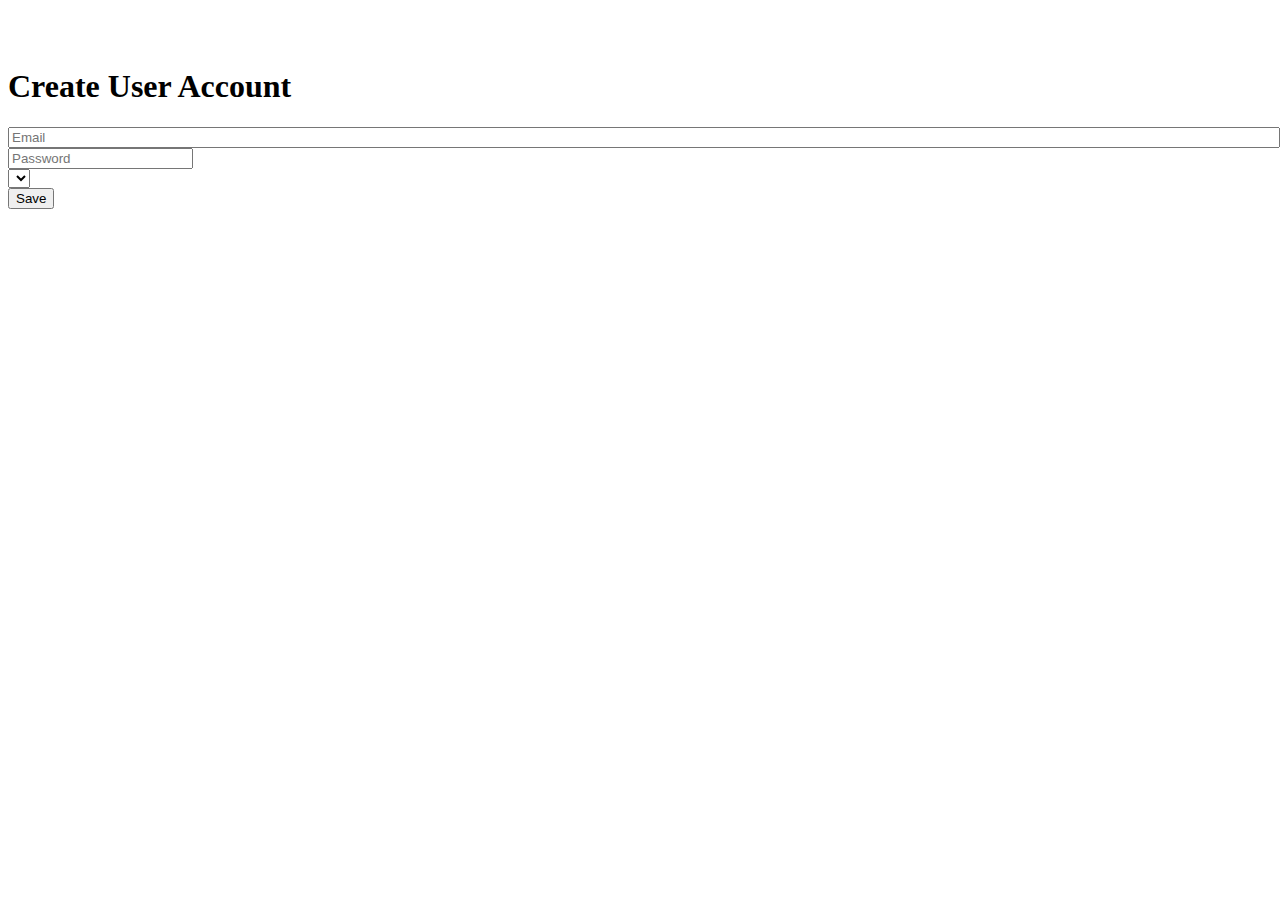
<file: src/main/resources/static/register.html>
<!DOCTYPE html>
<html xmlns:th="http://www.w3.org/1999/xhtml">
<head>
    <link
            th:rel="stylesheet"
            th:href="@{/webjars/bootstrap/css/bootstrap.min.css} "
    />
    <link
            rel="stylesheet"
            type="text/css"
            media="all"
            th:href="@{/css/font-awesome.min.css}"
    />
    <link
            rel="stylesheet"
            type="text/css"
            media="all"
            th:href="@{/css/styles.css}"
    />
    <link
            href="https://fonts.googleapis.com/css?family=Montserrat"
            rel="stylesheet"
    />
    <meta charset="ISO-8859-1"/>
    <title>Sign Up</title>
</head>

<body>
<section class="content hidden-overflow">
    <div class="row">
        <div class="col-6 coffee_mug_background">
            <div class="logo_left mt-3 pt-4 ms-5 pl-5">
                <h2 class="logo" style="color: white">
                    bunthong <span class="logo_com">.com</span>
                </h2>
            </div>
        </div>
        <div class="col-6">
            <div class="top-margin">
                <div>
                    <div class="d-flex justify-content-center mb-4">
                        <h1 class="heading_font font-weight-bold">
                            Create User Account
                        </h1>
                    </div>
                    <div class="myForm">
                        <form
                                th:action="@{/register/new}"
                                th:object="${user}"
                                method="post"
                        >
                            <div class="box-body bozero mx2p">
                                <div class="row">
                                    <div class="col-md-12">
                                        <div class="form-group">
                                            <input
                                                    placeholder="Email"
                                                    name="email"
                                                    th:field="*{email}"
                                                    type="email"
                                                    style="width: 100%"
                                                    class="form-control"
                                                    required
                                            />
                                        </div>
                                    </div>
                                </div>
                                <div class="row">
                                    <div class="col-md-12">
                                        <div class="form-group">
                                            <input
                                                    min="8"
                                                    placeholder="Password"
                                                    name="password"
                                                    th:field="*{password}"
                                                    type="password"
                                                    class="form-control pwd"
                                                    required
                                            />
                                        </div>
                                    </div>
                                </div>
                                <div class="row">
                                    <div class="col-md-12 form-group">
                                        <select
                                                required
                                                class="form-control"
                                                th:field="*{userTypeId}"
                                        >
                                            <th:block th:each="userType :${getAllTypes}">
                                                <option
                                                        th:text="${userType.userTypeName}"
                                                        th:value="${userType.userTypeId}"
                                                ></option>
                                            </th:block>
                                        </select>
                                    </div>
                                </div>
                            </div>
                            <div class="box-footer">
                                <div class="row">
                                    <div class="form-group mt-5 col-md-12">
                                        <button type="submit" class="myBtn py-3">Save</button>
                                    </div>
                                </div>
                            </div>
                        </form>
                    </div>
                </div>
            </div>
        </div>
    </div>
</section>
</body>

<script type="text/javascript" th:src="@{/webjars/jquery/jquery.min.js}"></script>
<script type="text/javascript" th:src="@{/webjars/bootstrap/js/bootstrap.min.js}"></script>

</html>
</file>
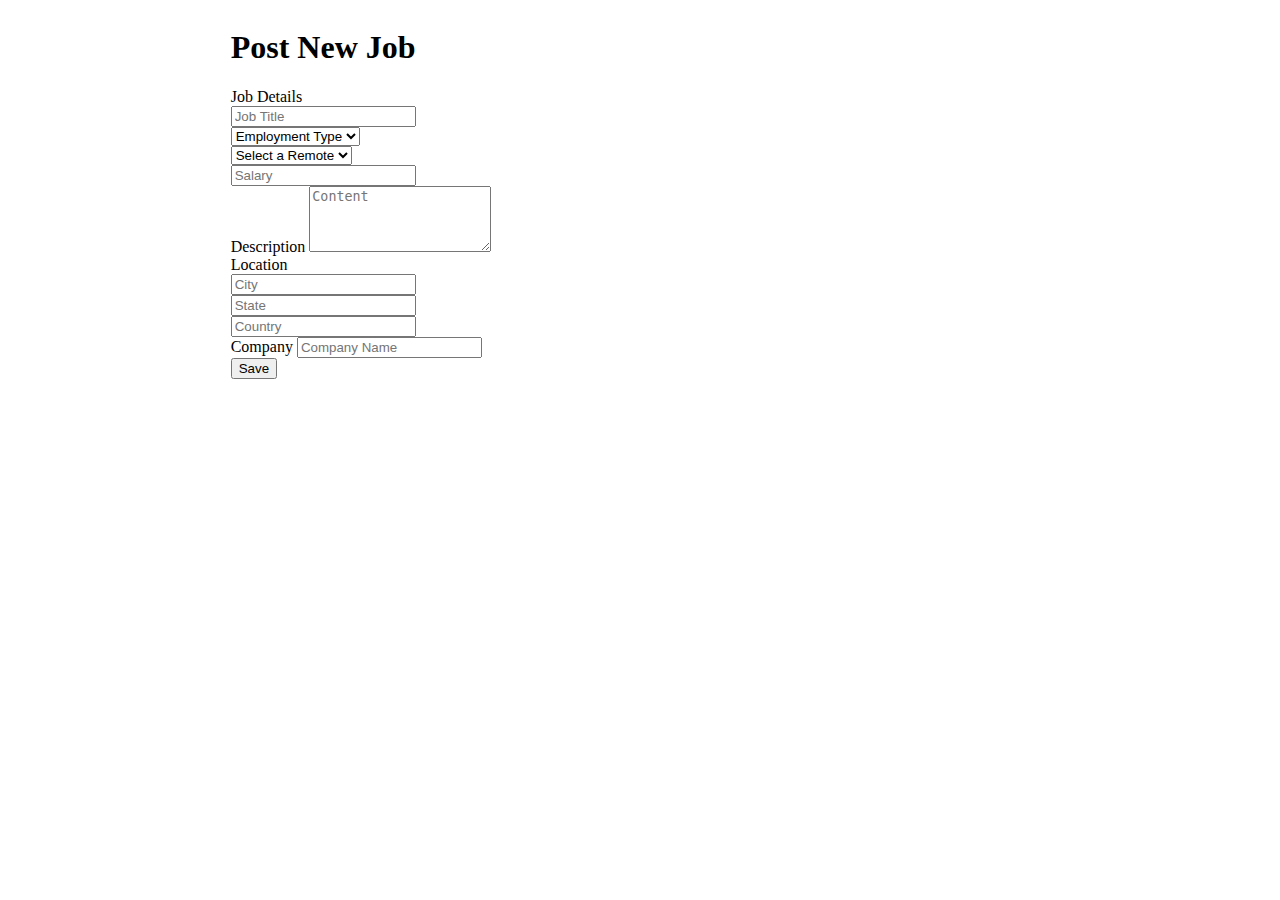
<file: src/main/resources/templates/add-jobs.html>
<!DOCTYPE html>
<html xmlns="http://www.w3.org/1999/xhtml" xmlns:th="http://www.thymeleaf.org" xmlns:sec="http://www.thymeleaf.org/extras/spring-security">
<head>


  <link th:rel="stylesheet" type="text/css" media="all" th:href="@{/summernote/summernote-lite.min.css}"/>
  <link th:rel="stylesheet" th:href="@{/webjars/bootstrap/css/bootstrap.min.css} "/>
  <link rel="stylesheet" type="text/css" media="all"  th:href="@{/css/font-awesome.min.css}" />
  <link rel="stylesheet" type="text/css" media="all"  th:href="@{/css/style.css}" />
  <link rel="stylesheet" type="text/css" media="all"  th:href="@{/css/styles.css}" />
  <meta charset="ISO-8859-1">
  <title>Profile Setup</title>
  <!-- Favicon for "Job Portal" -->
  <link rel="icon" type="image/png" href="https://cdn-icons-png.flaticon.com/512/3135/3135771.png" />

</head>

<body>

<div style="display: flex">
  <div class="col-md-5 coffee_mug_background">
    <div class="logo_left mt-3 pt-4 ms-5 pl-5">
      <h2 class="logo" style="color: white">
        ThongJobPortal <span class="logo_com">.com</span>
      </h2>
    </div>
  </div>
  <div class="col-md-7 container myForm">
    <form id="job-main-form" th:action="@{/dashboard/addNew}" th:object="${jobPostActivity}" method="post" class="job-add-form">
      <input hidden type="text" th:field="*{jobPostId}" >
      <input hidden type="text" th:field="*{jobLocationId.Id}" >
      <input hidden type="text" th:field="*{jobCompanyId.Id}" >
      <div class="row">
        <div class="col-lg-12">
          <div class="d-flex justify-content-center pt-3">
            <h1 class="heading_font font-weight-bold">Post New Job</h1>
          </div>
        </div>
      </div>
      <label class="heading_font font_sub_heading_color">Job Details</label>
      <div class="row" >
        <div class="col-lg-12 form-group">
          <input id="title" type="text" th:field="*{jobTitle}" class="form-control" placeholder="Job Title">
        </div>
      </div>

      <div class="row">
        <div class="col-md-4 form-group">
          <select id="type" th:field="*{jobType}" class="form-control">
            <option value="" >Employment Type</option>
            <option th:value="Full-time" >Full-time</option>
            <option th:value="Part-time" >Part-time</option>
            <option th:value="Freelance" >Freelance</option>
            <option th:value="Internship" >Internship</option>
          </select>
        </div>
        <div class="col-md-4 form-group">
          <select id="remote" th:field="*{remote}" class="form-control">
            <option value="">Select a Remote</option>
            <option th:value="Remote-Only">Remote-Only</option>
            <option th:value="Office-Only">Office-Only</option>
            <option th:value="Partial-Remote"> Partial-Remote</option>
          </select>
        </div>
        <div class="col-md-4 form-group">
          <input id="salary" th:field="*{salary}" type="text" class="form-control" placeholder="Salary">
        </div>
      </div>
      <div class="row">
        <div class="col-md-12 form-group">
          <label class="mt-2 heading_font font_sub_heading_color">Description</label>
          <textarea type="text" rows="4" id="content" placeholder="Content" class="form-control"
                    th:field="*{descriptionOfJob}" autocomplete="off"></textarea>
        </div>
      </div>

      <label class="mt-2 heading_font font_sub_heading_color">Location</label>
      <div class="row" >
        <div class="col-md-4 form-group">
          <input th:field="*{jobLocationId.city}" id="city" type="text"  class="form-control" placeholder="City">
        </div>
        <div class="col-md-4 form-group">
          <input id="state" th:field="*{jobLocationId.state}" type="text"  class="form-control" placeholder="State">
        </div>
        <div class="col-md-4 form-group">
          <input id="country" th:field="*{jobLocationId.country}" type="text"  class="form-control" placeholder="Country">
        </div>
      </div>
      <div class="row">
        <div class="col-lg-12 form-group">
          <label class="mt-2 heading_font font_sub_heading_color">Company</label>
          <input id="companyName" th:field="*{jobCompanyId.name}" type="text" class="form-control" placeholder="Company Name">
        </div>
      </div>

      <div class="row mt-4" >
        <div class="col d-flex justify-content-center">
          <button type="submit" name="submit" class="btn btn-primary base_button px-4 py-2 mb-5">Save</button>
        </div>
      </div>
    </form>

  </div>
</div>

<script type="text/javascript" th:src="@{/webjars/jquery/jquery.min.js}"></script>
<script type="text/javascript" th:src="@{/webjars/popper.js/umd/popper.min.js}"></script>
<script type="text/javascript" th:src="@{/webjars/bootstrap/js/bootstrap.min.js}"></script>
<script type="text/javascript" th:src="@{/summernote/summernote-lite.min.js}"></script>
<script type="text/javascript" th:src="@{/js/main.js}"></script>

<script>
  console.log($('#content'));
  $('#content').summernote({
    height: 100
  });
</script>

</body>
</html>
</file>
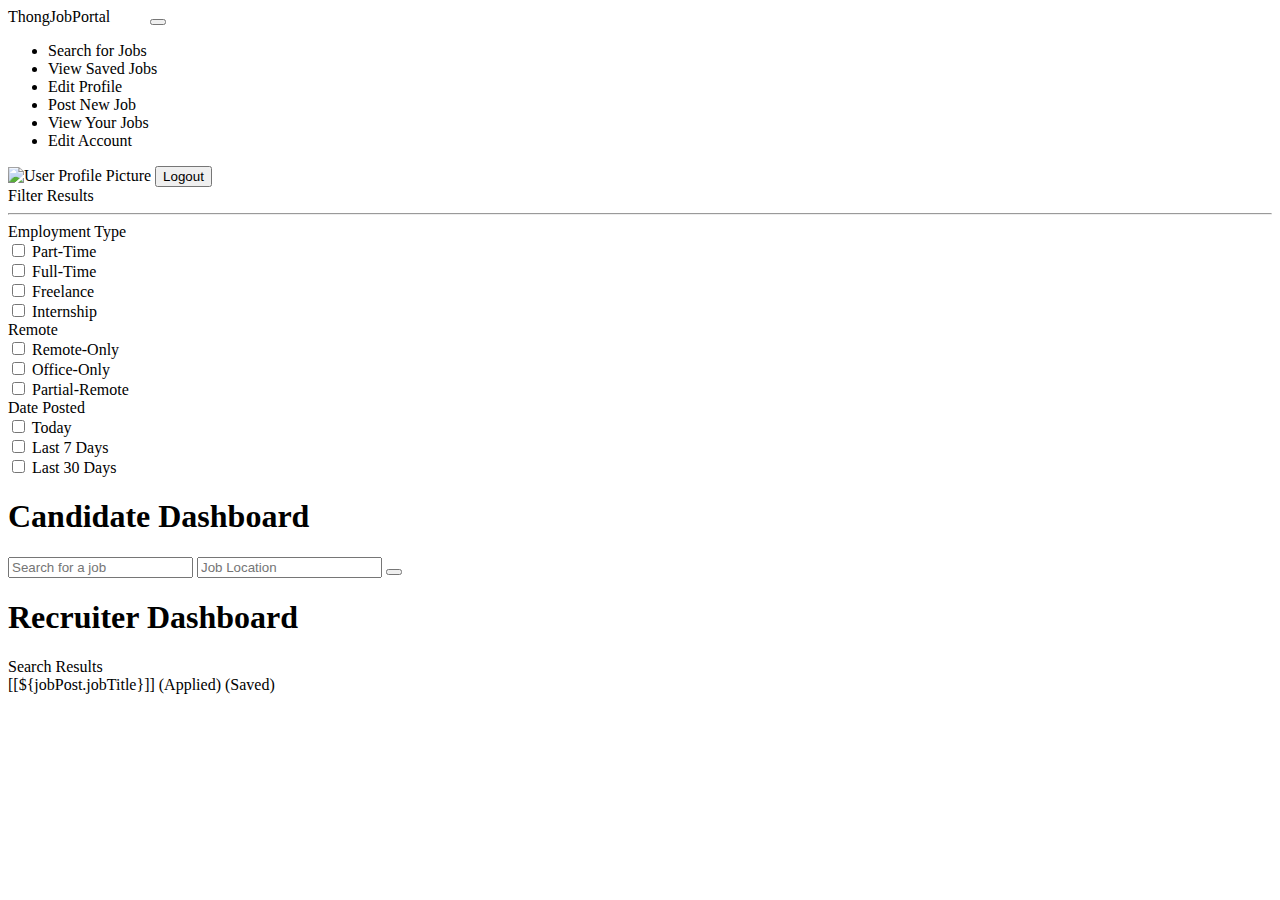
<file: src/main/resources/templates/dashboard.html>
<!DOCTYPE html>
<html xmlns="http://www.w3.org/1999/xhtml"
      xmlns:th="http://www.thymeleaf.org"
      xmlns:layout="http://www.ultraq.net.nz/thymeleaf/layout"
      xmlns:sec="http://www.thymeleaf.org/extras/spring-security">

<head>
    <meta charset="UTF-8"/>
    <title>Dashboard</title>
    <!-- Favicon for "Job Portal" -->
    <link rel="icon" type="image/png" href="https://cdn-icons-png.flaticon.com/512/3135/3135771.png" />
    <meta http-equiv="x-ua-compatible" content="ie=edge"/>
    <meta name="description" content=""/>
    <meta name="viewport" content="width=device-width, initial-scale=1"/>

    <link rel="stylesheet" type="text/css" th:href="@{/css/styles.css}"/>
    <link rel="stylesheet" th:href="@{/webjars/bootstrap/css/bootstrap.min.css}"/>
    <link rel="stylesheet" th:href="@{/webjars/font-awesome/css/all.css}"/>
</head>

<body>
<header class="navbar navbar-expand-lg navbar-dark">
    <div class="container-fluid">
        <label class="mt-2 ms-5 font-weight-bold h5">
            <a th:href="@{/dashboard/}" class="text-white">ThongJobPortal</a>
            <span class="logo_com font-weight-bold h5" style="color: white">.com</span>
        </label>
        <button
                class="navbar-toggler"
                type="button"
                data-bs-toggle="collapse"
                data-bs-target="#navbarToggler"
                aria-controls="navbarToggler"
                aria-expanded="false"
                aria-label="Toggle navigation">
            <span class="navbar-toggler-icon"></span>
        </button>

        <div class="collapse navbar-collapse" id="navbarToggler">
            <ul class="navbar-nav m-auto mt-2 mt-lg-0">
                <!-- Job Seeker Links -->
                <li class="nav-item">
                    <a sec:authorize="hasAuthority('Job Seeker')" class="nav-link" th:href="@{/dashboard/}">
                        <i class="fas fa-search"></i> Search for Jobs
                    </a>
                </li>
                <li class="nav-item">
                    <a sec:authorize="hasAuthority('Job Seeker')" class="nav-link" th:href="@{/saved-jobs/}">
                        <i class="fas fa-eye"></i> View Saved Jobs
                    </a>
                </li>
                <li class="nav-item">
                    <a sec:authorize="hasAuthority('Job Seeker')" class="nav-link" th:href="@{/job-seeker-profile/}">
                        <i class="fas fa-pencil-alt"></i> Edit Profile
                    </a>
                </li>
                <!-- Recruiter Links -->
                <li class="nav-item">
                    <a sec:authorize="hasAuthority('Recruiter')" class="nav-link" th:href="@{/dashboard/add}">
                        <i class="fas fa-plus-circle"></i> Post New Job
                    </a>
                </li>
                <li class="nav-item">
                    <a sec:authorize="hasAuthority('Recruiter')" class="nav-link" th:href="@{/dashboard/}">
                        <i class="fas fa-eye"></i> View Your Jobs
                    </a>
                </li>
                <li class="nav-item">
                    <a sec:authorize="hasAuthority('Recruiter')" class="nav-link" th:href="@{/recruiter-profile/}">
                        <i class="fas fa-user-edit"></i> Edit Account
                    </a>
                </li>
            </ul>

            <div class="d-flex align-items-center">
                <img class="rounded-circle me-3" height="50px" width="50px" th:if="${user.photosImagePath != null}"
                     th:src="@{${user?.photosImagePath}}" alt="User Profile Picture"/>
                <label class="nav-item nav-link px-2 me-3" th:if="${user.firstName != null && user.lastName != null}"
                       th:text="${user.firstName + ' ' + user.lastName}"></label>
                <label class="nav-item nav-link px-2 me-3" th:unless="${user.firstName != null && user.lastName != null}"
                       th:text="${username}"></label>
                <button class="btn btn-light me-5" onclick="window.location.href='/logout'">Logout</button>
            </div>
        </div>
    </div>
</header>

<section class="section">
    <div class="sidenav px-5">
        <div sec:authorize="hasAuthority('Job Seeker')">
            <label class="text-uppercase text-muted font-weight-bold">Filter Results</label>
            <hr/>
            <form id="myForm" th:action="@{/dashboard/}">
                <!-- Employment Type Filters -->
                <div class="row">
                    <div class="col-lg-12">
                        <label>Employment Type</label>
                        <div class="form-check">
                            <input class="form-check-input" type="checkbox" th:checked="${partTime}" id="Part-time"
                                   name="partTime" th:value="Part-Time"/>
                            <label class="form-check-label" for="Part-time">Part-Time</label>
                        </div>
                        <div class="form-check">
                            <input class="form-check-input" type="checkbox" th:checked="${fullTime}" id="full-time"
                                   name="fullTime" th:value="Full-Time"/>
                            <label class="form-check-label" for="full-time">Full-Time</label>
                        </div>

                        <div class="form-check">
                            <input class="form-check-input" type="checkbox" th:checked="${freelance}" id="freelance"
                                   name="freelance" th:value="Freelance"/>
                            <label class="form-check-label" for="freelance">Freelance</label>
                        </div>

                        <div class="form-check">
                            <input class="form-check-input" type="checkbox" th:checked="${internship}" id="internship"
                                   name="internship" th:value="Internship"/>
                            <label class="form-check-label" for="internship">Internship</label>
                        </div>

                    </div>
                    <!-- Remote Filters -->
                    <div class="col-lg-12">
                        <label>Remote</label>
                        <div class="form-check">
                            <input class="form-check-input" type="checkbox" th:checked="${remoteOnly}" id="remote-only"
                                   name="remoteOnly" th:value="Remote-Only"/>
                            <label class="form-check-label" for="remote-only">Remote-Only</label>
                        </div>
                        <div class="form-check">
                            <input class="form-check-input" type="checkbox" th:checked="${officeOnly}" id="Office-Only"
                                   name="officeOnly" th:value="Office-Only"/>
                            <label class="form-check-label" for="Office-Only">Office-Only</label>
                        </div>
                        <div class="form-check">
                            <input class="form-check-input" type="checkbox" th:checked="${partialRemote}"
                                   id="partial-remote" name="partialRemote" th:value="Partial-Remote"/>
                            <label class="form-check-label" for="partial-remote">Partial-Remote</label>
                        </div>
                    </div>
                    <!-- Date Posted Filters -->
                    <div class="col-lg-12">
                        <label>Date Posted</label>
                        <div class="form-check">
                            <input class="form-check-input" type="checkbox" th:checked="${today}" id="today" name="today"/>
                            <label class="form-check-label" for="today">Today</label>
                        </div>
                        <div class="form-check">
                            <input class="form-check-input" type="checkbox" th:checked="${days7}" id="7days" name="days7"/>
                            <label class="form-check-label" for="7days">Last 7 Days</label>
                        </div>
                        <div class="form-check">
                            <input class="form-check-input" type="checkbox" th:checked="${days30}" id="30days"
                                   name="days30"/>
                            <label class="form-check-label" for="30days">Last 30 Days</label>
                        </div>
                    </div>
                </div>
                <input id="hidJob" name="job" th:value="${job}" hidden>
                <input id="hidLoc" name="location" th:value="${location}" hidden>
            </form>
        </div>
    </div>

    <article>
        <div class="box" sec:authorize="hasAuthority('Job Seeker')">
            <h1 class="primary-title">Candidate Dashboard</h1>
            <div class="inner">
                <input id="job" class="radius-left" type="text" placeholder="Search for a job" name="job"
                       th:value="${job}"/>
                <input id="loc" type="text" placeholder="Job Location" name="location" th:value="${location}"/>
                <button class="radius-right" type="submit" form="myForm"><i class="fa fa-search"></i></button>
            </div>
        </div>
        <div class="box" sec:authorize="hasAuthority('Recruiter')">
            <h1 class="primary-title">Recruiter Dashboard</h1>
        </div>
        <div class="box mt-3">
            <label class="large-label px-3 mb-3" sec:authorize="hasAuthority('Job Seeker')">Search Results</label>
            <th:block th:each="jobPost : ${jobPost}">
                <a th:href="@{/job-details-apply/{id}(id=${jobPost.jobPostId})}" class="job-row-link">
                    <div class="job-row">
                        <div class="row">
                            <div class="col-md-4">
                                <label class="job-title text-left">
                                    [[${jobPost.jobTitle}]]
                                    <span sec:authorize="hasAuthority('Recruiter')"
                                          th:text="'('+ @{${jobPost.totalCandidates}}+' Candidates Applied)'"></span>
                                    <span sec:authorize="hasAuthority('Job Seeker')" th:if="${jobPost.isActive}">
                                        (Applied)</span>
                                    <span sec:authorize="hasAuthority('Job Seeker')" th:if="${jobPost.isSaved}">
                                        (Saved)</span>
                                </label>
                            </div>
                            <div class="col-md-4 text-center">
                                <label th:text="${jobPost.jobLocationId.city+', '+ jobPost.jobLocationId.state}"></label>
                            </div>
                            <div class="col-md-4 text-right">
                                <label th:text="${jobPost.jobCompanyId.name}"></label>
                            </div>
                        </div>
                    </div>
                </a>
            </th:block>
        </div>
    </article>
</section>

<script type="text/javascript" th:src="@{/webjars/jquery/jquery.min.js}"></script>
<script type="text/javascript" th:src="@{/webjars/bootstrap/js/bootstrap.min.js}"></script>
<script type="text/javascript" th:src="@{/js/main.js}"></script>
<script>
    $('#job').change(function () {
        $('#hidJob').val($(this).val());
    });
    $('#loc').change(function () {
        $('#hidLoc').val($(this).val());
    });
</script>

</body>
</html>
</file>
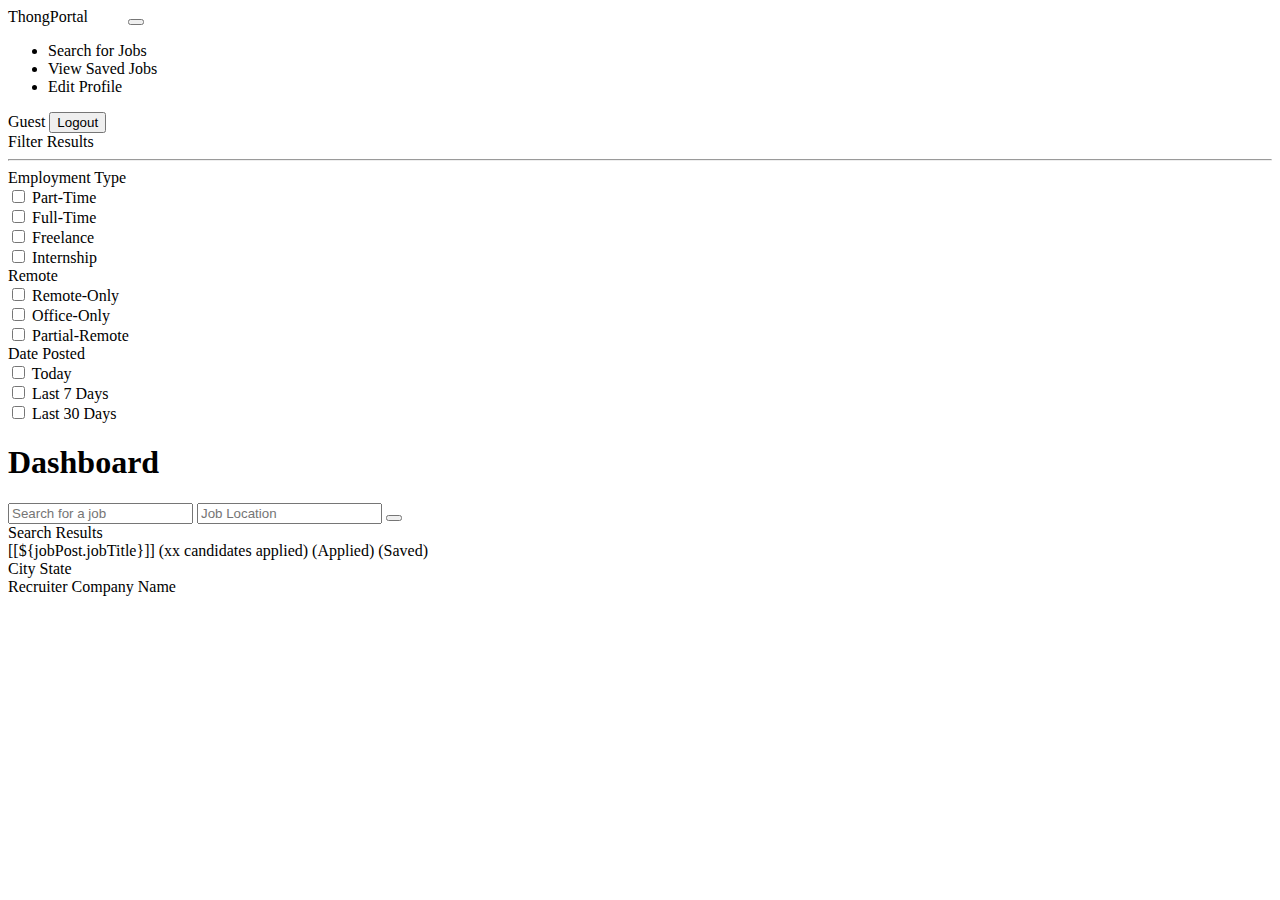
<file: src/main/resources/templates/global-search.html>
<!DOCTYPE html>
<html xmlns="http://www.w3.org/1999/xhtml"
      xmlns:th="http://www.thymeleaf.org"
      xmlns:layout="http://www.ultraq.net.nz/thymeleaf/layout"
      xmlns:sec="http://www.thymeleaf.org/extras/spring-security">
<head>
  <meta charset="UTF-8"/>
  <title>Dashboard</title>
  <!-- Favicon for "Job Portal" -->
  <link rel="icon" type="image/png" href="https://cdn-icons-png.flaticon.com/512/3135/3135771.png" />
  <meta charset="utf-8"/>
  <meta http-equiv="x-ua-compatible" content="ie=edge"/>
  <meta name="description" content=""/>
  <meta name="viewport" content="width=device-width, initial-scale=1"/>

  <link rel="stylesheet" type="text/css" media="all" th:href="@{/css/styles.css}"/>
  <link th:rel="stylesheet" th:href="@{/webjars/bootstrap/css/bootstrap.min.css} "/>
  <link th:rel="stylesheet" th:href="@{/webjars/font-awesome/css/all.css}"/>

</head>

<body>
<header class="navbar navbar-expand-lg navbar-dark">
  <label class="mt-2 ms-5 font-weight-bold h5"
  ><a th:href="@{/dashboard/}">ThongPortal</a
  ><span class="logo_com font-weight-bold h5" style="color: white">
          .com</span
  ></label
  >
  <button
          class="navbar-toggler"
          type="button"
          data-toggle="collapse"
          data-target="#navbarTogglerDemo02"
          aria-controls="navbarTogglerDemo02"
          aria-expanded="false"
          aria-label="Toggle navigation"
  >
    <span class="navbar-toggler-icon"></span>
  </button>

  <div class="collapse navbar-collapse" id="navbarToggler">
    <ul class="navbar-nav m-auto mt-2 mt-lg-0">

      <li class="nav-item active">
        <a class="nav-link" th:href="@{/dashboard/}"
        ><i class="fas fa-search"></i>Search for Jobs</a
        >
      </li>
      <li class="nav-item ">
        <a class="nav-link" th:href="@{/saved-jobs/}">
          <i class="fa-solid fa-eye"></i>View Saved Jobs</a>
      </li>
      <li class="nav-item ">
        <a class="nav-link" th:href="@{/job-seeker-profile/}">
          <i class="fa-solid fa-pencil"></i>Edit Profile</a>
      </li>


    </ul>

    <label class="nav-item nav-link px-2 me-3">Guest</label>

    <button class="myBtn-light me-5" onclick="window.location.href='/logout'">Logout</button>
  </div>
</header>
<section class="section">
  <div class="sidenav px-5">
    <div>
      <label class="text-uppercase color-dull font-weight-bold">Filter Results</label>
      <hr/>
      <form id="myForm" th:action="@{/global-search/}">
        <div class="row">
          <div class="col-lg-12">
            <label>Employment Type</label>
            <div class="form-check">

              <input
                      class="form-check-input"
                      type="checkbox"
                      th:checked="${partTime}"
                      id="part-time"
                      name="partTime"
                      th:value="Part-Time"
              />
              <label class="form-check-label" for="part-time">
                Part-Time
              </label>
            </div>
            <div class="form-check">
              <input
                      class="form-check-input"
                      type="checkbox"
                      id="full-time"
                      th:checked="${fullTime}"
                      name="fullTime"
                      th:value="Full-Time"
              />
              <label class="form-check-label" for="full-time">
                Full-Time
              </label>
            </div>
            <div class="form-check">
              <input
                      class="form-check-input"
                      type="checkbox"
                      value=""
                      id="freelance"
                      th:value="Freelance"
                      name="freelance"
                      th:checked="${freelance}"
              />
              <label class="form-check-label" for="freelance">
                Freelance
              </label>
            </div>

            <div class="form-check">
              <input class="form-check-input" type="checkbox" th:checked="${internship}" id="internship"
                     name="internship" th:value="Internship"/>
              <label class="form-check-label" for="internship">Internship</label>
            </div>

          </div>
          <div class="col-lg-12 mt-5">
            <label>Remote</label>
            <div class="form-check">
              <input
                      class="form-check-input"
                      type="checkbox"
                      id="remote-only"
                      th:value="Remote-Only"
                      name="remoteOnly"
                      th:checked="${remoteOnly}"
              />
              <label class="form-check-label" for="remote-only">
                Remote-Only
              </label>
            </div>
            <div class="form-check">
              <input
                      class="form-check-input"
                      type="checkbox"
                      id="Office-Only"
                      th:value="Office-Only"
                      name="officeOnly"
                      th:checked="${officeOnly}"
              />
              <label class="form-check-label" for="Office-Only">
                Office-Only
              </label>
            </div>
            <div class="form-check">
              <input
                      class="form-check-input"
                      type="checkbox"
                      id="partial-remote"
                      th:value="Partial-Remote"
                      name="partialRemote"
                      th:checked="${partialRemote}"
              />
              <label class="form-check-label" for="partial-remote">
                Partial-Remote
              </label>
            </div>
          </div>
          <div class="col-lg-12 mt-5 mb-5">
            <label>Date Posted</label>
            <div class="form-check">
              <input
                      class="form-check-input"
                      type="checkbox"
                      id="today"
                      name="today"
                      th:checked="${today}"
              />
              <label class="form-check-label" for="today"> Today </label>
            </div>
            <div class="form-check">
              <input
                      class="form-check-input"
                      type="checkbox"
                      id="7days"
                      name="days7"
                      th:checked="${days7}"
              />
              <label class="form-check-label" for="7days">
                Last 7 Days
              </label>
            </div>
            <div class="form-check">
              <input
                      class="form-check-input"
                      type="checkbox"
                      id="30days"
                      name="days30"
                      th:checked="${days30}"
              />
              <label class="form-check-label" for="30days">
                Last 30 Days
              </label>
            </div>
          </div>
        </div>
        <input id="hidJob" name="job" th:value="${job}" hidden>
        <input id="hidLoc" name="location" th:value="${location}" hidden>
      </form>
    </div>
  </div>

  <article>
    <div class="box">
      <h1 class="primary-title">Dashboard</h1>
      <div class="inner">
        <input id="job" class="radius-left" type="text" placeholder="Search for a job" name="job"
               th:value="${job}"/>
        <input id="loc" class="" type="text" placeholder="Job Location" name="location" th:value="${location}"/>
        <button class="radius-right" type="submit" form="myForm"><i class="fa fa-search"></i></button>
      </div>
    </div>

    <div class="box mt-3">
      <label class="large-label px-3 mb-3">Search Results</label>
      <th:block th:each="jobPost:${jobPost}">
        <a th:href="@{/job-details-apply/{id}(id=${jobPost.jobPostId})}"
           style=" text-decoration:none; color:black;">
          <div onclick="window.location=/job-details-apply/{id}(id=${jobPost.jobPostId})" class="job-row">
            <div class="row ">
              <div class="col-md-4">
                <label class="job-title text-left">
                  [[${jobPost.jobTitle}]]
                  <span class="title-span" sec:authorize="hasAuthority('Recruiter')"
                        th:text="'('+ @{${jobPost.totalCandidates}}+' Candidates Applied)'">(xx candidates applied)</span>
                  <span class="title-span" sec:authorize="hasAuthority('Job Seeker')"
                        th:if="${jobPost.isActive == true}">(Applied)</span>
                  <span class="title-span" sec:authorize="hasAuthority('Job Seeker')"
                        th:if="${jobPost.isSaved == true}">(Saved)</span>

                </label>
              </div>
              <div class="col-md-4 text-center">
                <label th:text="${jobPost.jobLocationId.city+', '+ jobPost.jobLocationId.state}">
                  City State</label>
              </div>
              <div class="col-md-4 text-right">
                <label th:text="@{${jobPost.jobCompanyId.name}}">Recruiter Company Name</label>
              </div>
            </div>
          </div>
        </a>
      </th:block>
    </div>

  </article>


</section>

<!--/ bradcam_area  -->


<script
        type="text/javascript"
        th:src="@{/webjars/jquery/jquery.min.js}"
></script>
<script
        type="text/javascript"
        th:src="@{/webjars/popper.js/umd/popper.min.js}"
></script>
<script
        type="text/javascript"
        th:src="@{/webjars/bootstrap/js/bootstrap.min.js}"
></script>
<script type="text/javascript" th:src="@{/js/main.js}"></script>

<script>

  $('#job').change(function() {
    $('#hidJob').val($(this).val());
  });
  $('#loc').change(function() {
    $('#hidLoc').val($(this).val());
  });
</script>
</body>
</html>
</file>
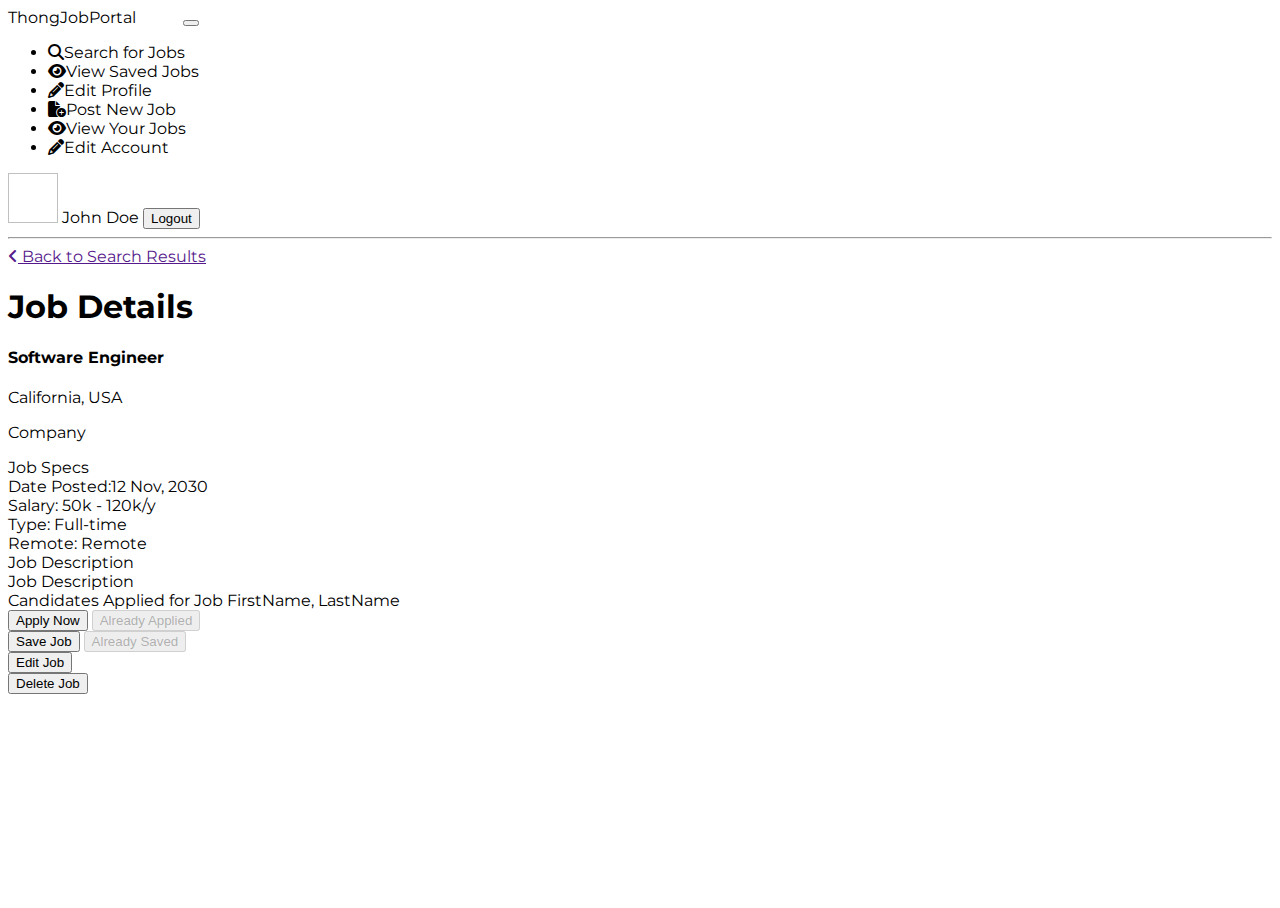
<file: src/main/resources/templates/job-details.html>
<!DOCTYPE html>
<html lang="en" xmlns="http://www.w3.org/1999/xhtml" xmlns:th="https://www.thymeleaf.org/" xmlns:sec="http://www.thymeleaf.org/extras/spring-security" style="height: 100%">
<head>
  <meta charset="UTF-8"/>
  <title>Candidate Dashboard</title>
  <!-- Favicon for "Job Portal" -->
  <link rel="icon" type="image/png" href="https://cdn-icons-png.flaticon.com/512/3135/3135771.png" />
  <meta charset="utf-8"/>
  <meta http-equiv="x-ua-compatible" content="ie=edge"/>
  <meta name="description" content=""/>
  <meta name="viewport" content="width=device-width, initial-scale=1"/>


  <link rel="stylesheet" type="text/css" media="all" th:href="@{/css/styles.css}"/>
  <link th:rel="stylesheet" th:href="@{/webjars/bootstrap/css/bootstrap.min.css} "/>
  <link rel="stylesheet" type="text/css" media="all" th:href="@{/css/font-awesome.min.css}"/>
  <link href='https://fonts.googleapis.com/css?family=Montserrat' rel='stylesheet'>
  <link rel="stylesheet" href="https://cdnjs.cloudflare.com/ajax/libs/font-awesome/6.1.1/css/all.min.css">
</head>

<body th:object="${jobDetails}" style="font-family: 'Montserrat';height: 100%">

<header class="navbar navbar-expand-lg navbar-dark">
  <label class="mt-2 ms-5 font-weight-bold h5"
  ><a th:href="@{/dashboard/}">ThongJobPortal</a
  ><span class="logo_com font-weight-bold h5" style="color: white">
          .com</span
  ></label
  >
  <button
          class="navbar-toggler"
          type="button"
          data-toggle="collapse"
          data-target="#navbarTogglerDemo02"
          aria-controls="navbarTogglerDemo02"
          aria-expanded="false"
          aria-label="Toggle navigation"
  >
    <span class="navbar-toggler-icon"></span>
  </button>

  <div class="collapse navbar-collapse" id="navbarToggler">
    <ul class="navbar-nav m-auto mt-2 mt-lg-0">

      <li class="nav-item active">
        <a sec:authorize="hasAuthority('Job Seeker')" class="nav-link" th:href="@{/dashboard/}"
        ><i class="fas fa-search"></i>Search for Jobs</a
        >
      </li>
      <li class="nav-item ">
        <a sec:authorize="hasAuthority('Job Seeker')" class="nav-link" th:href="@{/saved-jobs/}">
          <i class="fa-solid fa-eye"></i>View Saved Jobs</a>
      </li>
      <li class="nav-item ">
        <a sec:authorize="hasAuthority('Job Seeker')" class="nav-link" th:href="@{/job-seeker-profile/}">
          <i class="fa-solid fa-pencil"></i>Edit Profile</a>
      </li>

      <li class="nav-item ">
        <a sec:authorize="hasAuthority('Recruiter')" class="nav-link" th:href="@{/dashboard/add}"
        ><i class="fa-solid fa-file-circle-plus"></i>Post New Job</a
        >
      </li>
      <li class="nav-item active">
        <a sec:authorize="hasAuthority('Recruiter')" class="nav-link" th:href="@{/dashboard/}"
        > <i class="fa-solid fa-eye"></i>View Your Jobs</a
        >
      </li>
      <li class="nav-item ">
        <a sec:authorize="hasAuthority('Recruiter')" class="nav-link" th:href="@{/recruiter-profile/}"
        > <i class="fa-solid fa-pencil"></i>Edit Account</a
        >
      </li>

    </ul>
    <img
            class="rounded-circle me-3"
            height="50px"
            width="50x"
            th:src="@{${user.photosImagePath}}"
    />
    <label th:text="${user.firstName+' '+user.lastName}" class="nav-item nav-link px-2 me-3">John Doe</label>

    <button class="myBtn-light me-5" onclick="window.location.href='/logout'">Logout</button>
  </div>
</header>


<!-- header-end -->
<section class="section">
  <!--    Side Bar Starts here    -->
  <div class="sidenav px-5">
    <div>
      <hr/>
    </div>
  </div>
  <article>
    <div class="box px-3">
      <a class="mt-3 ms-3 primary" id="back-link"><i class="fa-solid fa-angle-left me-1"></i> Back to Search
        Results </a>
      <h1 class="primary-title mt-3"> Job Details </h1>
      <div class="ms-3">
        <h4 th:text="${jobDetails.jobTitle}" class="job-title text-left">Software Engineer</h4>
        <div class="mt-1">
          <p th:text="${jobDetails.jobLocationId.city+', '+ jobDetails.jobLocationId.state}"
             class="m-0"> California, USA</p>
          <p th:text="${jobDetails.jobCompanyId.name}">Company</p>
        </div>
      </div>
    </div>

    <div class="box mt-3">
      <label class="large-label px-3 mt-3"> Job Specs </label>

      <div class="job-row">
        <div class="row ">
          <div class="col-md-3">
            <label class="text-left">Date Posted:<span
                    th:text="${jobDetails.postedDate}">12 Nov, 2030</span></label>
          </div>
          <div class="col-md-3 text-center">
            <label> Salary: <span th:text="${jobDetails.salary}">50k - 120k/y</span></label>
          </div>
          <div class="col-md-3 text-center">
            <label>Type: <span th:text="${jobDetails.jobType}"> Full-time</span></label>
          </div>
          <div class="col-md-3 text-right">
            <label>Remote: <span th:text="${jobDetails.remote}">Remote</span></label>
          </div>
        </div>
      </div>

      <div class="px-3 mb-3" sec:authorize="hasAuthority('Job Seeker')">
        <label class="large-label "> Job Description </label>
        <div th:utext="${jobDetails.descriptionOfJob}"></div>
      </div>



      <div class="px-3 mb-3" sec:authorize="hasAuthority('Recruiter')">
        <div class="row">
          <div class="col-md-9">
            <label class="large-label "> Job Description </label>
            <div th:utext="${jobDetails.descriptionOfJob}"></div>
          </div>
          <div class="col-md-3 centerCandidate">
            <div class="candidatesApplied">
              <label>Candidates Applied for Job</label>
              <th:block th:each="applyList:${applyList}">
                <a th:href="@{/job-seeker-profile/{id}(id=${applyList.userId.userAccountId})}"
                   class="white"
                   th:text="${applyList.userId.firstName+', '+applyList.userId.lastName}">FirstName,
                  LastName</a>
              </th:block>
            </div>
          </div>
        </div>
      </div>

      <div class="mt-3 px-3" sec:authorize="hasAuthority('Job Seeker')">
        <div class="row">
          <div class="col-md-3">
            <form th:action="@{/job-details/apply/{id}(id=${jobDetails.jobPostId})}" th:object="${applyJob}"
                  method="post">
              <button class="btn-sec btn-red w-100" type="submit" th:if="${alreadyApplied == false}">Apply
                Now
              </button>
              <button class="btn-sec btn-red w-100" disabled th:if="${alreadyApplied == true}">Already
                Applied
              </button>
            </form>
          </div>
          <div class="col-md-3">
            <form th:action="@{/job-details/save/{id}(id=${jobDetails.jobPostId})}" th:object="${applyJob}"
                  method="post">
              <button class="btn-sec btn-black w-100" type="submit" th:if="${alreadySaved == false}">Save
                Job
              </button>
              <button class="btn-sec btn-black w-100" disabled th:if="${alreadySaved == true}">Already
                Saved
              </button>
            </form>
          </div>
        </div>
      </div>

      <div class="mt-3 px-3" sec:authorize="hasAuthority('Recruiter')">
        <div class="row">
          <div class="col-md-3">
            <form th:action="@{/dashboard/edit/{id}(id=${jobDetails.jobPostId})}" method="post">
              <button class="btn-sec btn-red w-100" type="submit">Edit Job</button>
            </form>
          </div>
          <div class="col-md-3">
            <form th:action="@{/dashboard/deleteJob/{id}(id=${jobDetails.jobPostId})}" method="post">
              <button class="btn-sec btn-black w-100" type="submit">Delete Job</button>
            </form>
          </div>
        </div>
      </div>
    </div>

  </article>
</section>


<script type="text/javascript" th:src="@{/webjars/jquery/jquery.min.js}"></script>
<script type="text/javascript" th:src="@{/webjars/popper.js/umd/popper.min.js}"></script>
<script type="text/javascript" th:src="@{/webjars/bootstrap/js/bootstrap.min.js}"></script>
<script type="text/javascript" th:src="@{/js/main.js}"></script>
<script>
  var element = document.getElementById('back-link');
  element.setAttribute('href', document.referrer);
  element.onclick = function() {
    history.back();
    return false;
  }
</script>
</body>
</html>
</file>
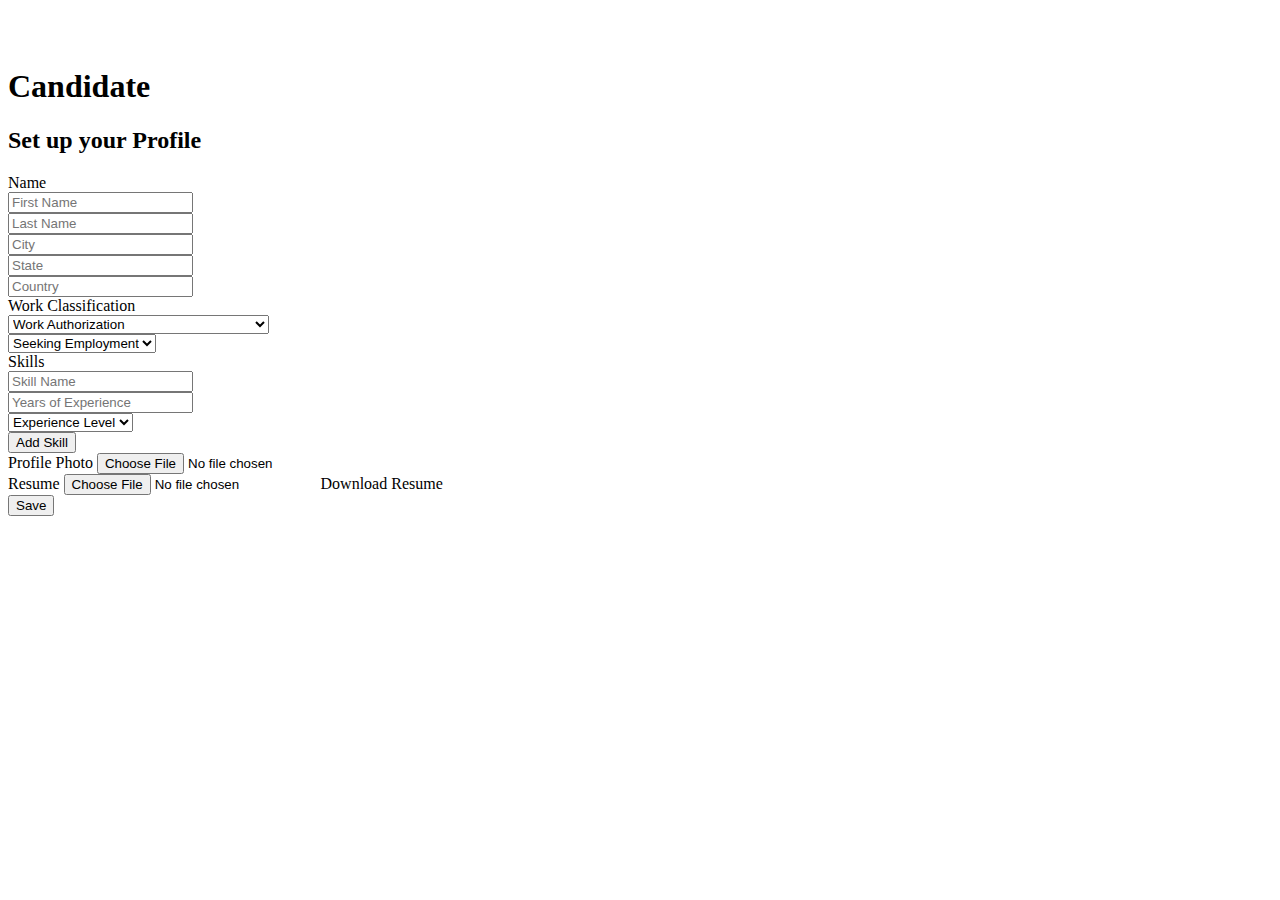
<file: src/main/resources/templates/job-seeker-profile.html>
<!DOCTYPE html>
<html lang="en" xmlns="http://www.w3.org/1999/xhtml" xmlns:th="https://www.thymeleaf.org/" xmlns:sec="http://www.thymeleaf.org/extras/spring-security">
<head>
    <link
            th:rel="stylesheet"
            th:href="@{/webjars/bootstrap/css/bootstrap.min.css} "
    />
    <link
            rel="stylesheet"
            type="text/css"
            media="all"
            th:href="@{/css/font-awesome.min.css}"
    />
    <link
            rel="stylesheet"
            type="text/css"
            media="all"
            th:href="@{/css/styles.css}"
    />
    <link
            href="https://fonts.googleapis.com/css?family=Montserrat"
            rel="stylesheet"
    />
    <meta charset="ISO-8859-1"/>
    <title>Profile Setup</title>
    <!-- Favicon for "Job Portal" -->
    <link rel="icon" type="image/png" href="https://cdn-icons-png.flaticon.com/512/3135/3135771.png" />
</head>

<body>
<div class="row" style="margin-right:0; ">
    <div class="col-5 coffee_mug_background">
        <div class="logo_left mt-3 pt-4 ms-5 pl-5">
            <h2 class="logo" style="color: white">
                ThongPortal <span class="logo_com">.com</span>
            </h2>
        </div>
    </div>
    <div class="col-7">
        <div class="myForm">
            <form
                    th:action="@{/job-seeker-profile/addNew}"
                    th:object="${profile}"
                    method="post"
                    enctype="multipart/form-data"
            >
                <div class="row" style="margin-right:0; margin-left:0;">
                    <div class="col-md-12">
                        <div class="d-flex justify-content-center pt-3">
                            <h1 class="heading_font font-weight-bold">Candidate</h1>
                        </div>
                    </div>
                    <div class="col-md-12">
                        <div>
                            <h2 class="heading_font d-flex justify-content-center">
                                Set up your Profile
                            </h2>
                        </div>
                    </div>
                    <div class="col-md-12">
                        <label class="heading_font font_sub_heading_color">Name</label>
                        <div class="row">
                            <div class="col-md-6 pr-1">
                                <input

                                        id="user_account_id"
                                        th:field="*{userAccountId}"
                                        name="userAccountId"
                                        type="text"
                                        hidden
                                />
                                <input
                                        placeholder="First Name"
                                        id="firstName"
                                        th:field="*{firstName}"
                                        name="firstName"
                                        type="text"
                                        class="form-control"
                                />
                            </div>
                            <div class="col-md-6 pl-1">
                                <input
                                        placeholder="Last Name"
                                        id="lastName"
                                        name="lastName"
                                        th:field="*{lastName}"
                                        type="text"
                                        class="form-control"
                                />
                            </div>
                        </div>
                        <div class="row ">
                            <div class="col-md-4 pr-1">
                                <input
                                        placeholder="City"
                                        name="city"
                                        th:field="*{city}"
                                        type="text"
                                        class="form-control"
                                />
                            </div>
                            <div class="col-md-4 px-1">
                                <input
                                        placeholder="State"
                                        name="state"
                                        type="text"
                                        th:field="*{state}"
                                        class="form-control"
                                />
                            </div>
                            <div class="col-md-4 pl-1">
                                <input
                                        placeholder="Country"
                                        name="country"
                                        th:field="*{country}"
                                        type="text"
                                        class="form-control"
                                />
                            </div>
                        </div>
                        <label class="mt-3 heading_font font_sub_heading_color"
                        >Work Classification</label
                        >
                        <div class="row">
                            <div class="form-group col-md-6 pr-1">
                                <select
                                        required
                                        class="form-control"
                                        name="workAuthorization"
                                        th:field="*{workAuthorization}"
                                >
                                    <option value="" selected>Work Authorization</option>
                                    <option value="Cambodian Citizen">Cambodian Citizen</option>
                                    <option value="Permanent Resident">Permanent Resident</option>
                                    <option value="Work Permit (Foreign Worker)">Work Permit (Foreign Worker)</option>
                                    <option value="Business Visa Holder (E-Class)">Business Visa Holder (E-Class)</option>
                                    <option value="Dependent Visa with Work Authorization">Dependent Visa with Work Authorization</option>
                                    <option value="ASEAN Work Pass">ASEAN Work Pass</option>
                                    <option value="Student/Intern Work Authorization">Student/Intern Work Authorization</option>
                                    <option value="Volunteer Permit">Volunteer Permit</option>

                                </select>
                            </div>
                            <div class="form-group col-md-6 pl-1">
                                <select
                                        required
                                        class="form-control"
                                        name="employmentType"
                                        th:field="*{employmentType}"
                                >
                                    <option value="" selected>Seeking Employment</option>
                                    <option value="Full-Time">Full-time</option>
                                    <option value="Part-Time">Part-time</option>
                                    <option value="Freelance">Freelance</option>
                                </select>
                            </div>
                        </div>
                        <label class=" heading_font font_sub_heading_color"
                        >Skills</label
                        >
                        <div class="parent" th:each="skills, iterStat : *{skills}">
                            <div id="skill-repeat">
                                <div class="row">
                                    <div class="col-md-4 pr-1">
                                        <input
                                                type="text"
                                                th:field="*{skills[__${iterStat.index}__].id}"
                                                hidden
                                        />
                                        <input
                                                placeholder="Skill Name"
                                                type="text"
                                                class="form-control"
                                                th:field="*{skills[__${iterStat.index}__].name}"
                                        />
                                    </div>
                                    <div class="col-md-4 px-1">
                                        <input
                                                placeholder="Years of Experience"
                                                type="text"
                                                class="form-control"
                                                th:field="*{skills[__${iterStat.index}__].yearsOfExperience}"
                                        />
                                    </div>
                                    <div class="form-group col-md-4 pl-1">
                                        <select
                                                required
                                                class="form-control"
                                                th:field="*{skills[__${iterStat.index}__].experienceLevel}"
                                        >
                                            <option value="Experience Level" selected>Experience Level</option>
                                            <option value="Beginner">Beginner</option>
                                            <option value="Intermediate">Intermediate</option>
                                            <option value="Advance">Advance</option>
                                        </select>
                                    </div>
                                </div>
                            </div>
                        </div>

                        <div class="row gutters" sec:authorize="hasAuthority('Job Seeker')">
                            <div class="col-xl-12 col-lg-12 col-md-12 col-sm-12 col-12">
                                <div class="text-left mt-2">
                                    <button
                                            type="button"
                                            class="btn btn-outline-secondary"
                                            id="addSkill"
                                    >
                                        Add Skill
                                    </button>
                                </div>
                            </div>
                        </div>

                        <div class="row mt-2">
                            <div class="col-md-5 me-5" sec:authorize="hasAuthority('Job Seeker')">
                                <label class="heading_font font_sub_heading_color">
                                    Profile Photo</label
                                >
                                <input
                                        type="file"
                                        name="image"
                                        class="form-control"
                                        accept="image/png, image/jpeg"
                                />
                                <input type="text" name="profilePhoto" th:field="*{profilePhoto}" class="form-control"
                                       hidden/>

                            </div>
                            <div class="col-md-5 me-5">
                                <label class="heading_font font_sub_heading_color">
                                    Resume</label
                                >
                                <input
                                        sec:authorize="hasAuthority('Job Seeker')"
                                        type="file"
                                        name="pdf"
                                        class="form-control"
                                        required="true"
                                        accept="application/pdf"
                                />
                                <input type="text" name="resume" th:field="*{resume}" class="form-control" hidden/>
                                <a sec:authorize="hasAuthority('Recruiter')"
                                   th:href="@{|/job-seeker-profile/downloadResume?fileName=${profile.resume}&&userID=${profile.userAccountId}|}">Download
                                    Resume</a>
                            </div>
                        </div>

                        <div class="row mt-3 col d-flex justify-content-center"
                             sec:authorize="hasAuthority('Job Seeker')">
                            <div class="text-right">
                                <button
                                        type="submit"
                                        id="submit2"
                                        name="submit"
                                        class="btn btn-primary base_button px-4 py-2"
                                >
                                    Save
                                </button>
                            </div>
                        </div>
                    </div>
                </div>
            </form>
        </div>
    </div>
</div>
<div sec:authorize="hasAuthority('Recruiter')">

</div>
</body>
<script
        type="text/javascript"
        th:src="@{/webjars/jquery/jquery.min.js}"
></script>
<script
        type="text/javascript"
        th:src="@{/webjars/popper.js/umd/popper.min.js}"
></script>
<script
        type="text/javascript"
        th:src="@{/webjars/bootstrap/js/bootstrap.min.js}"
></script>
<script type="text/javascript" th:src="@{/js/main.js}"></script>
<script sec:authorize="hasAuthority('Recruiter')">
    console.log("Disable inputs");
    $("input").prop( "disabled", true );
    $("select").prop( "disabled", true );
    $("button").prop( "disabled", true );
</script>
<script>


    var counter = 0;
    $(document).on("click", "#addSkill", function (e) {
        e.preventDefault();
        counter++;
        var newRow = jQuery("<div id='skill-repeat'><div class='row'>"+
            "    <div class='col-md-4 pr-1'>"+
            "     <input"+
            "        hidden type='text'"+
            "        class='form-control' "+
            "        name='skills["+counter+"].Id'"+
            "      />"+
            "      <input"+
            "        placeholder='Skill Name'"+
            "        type='text'"+
            "        class='form-control'"+
            "        name='skills["+counter+"].name'"+
            "      />"+
            "    </div>"+
            "    <div class='col-md-4 px-1'>"+
            "      <input"+
            "        placeholder='Years of Experience'"+
            "        type='text'"+
            "        class='form-control'"+
            "        name='skills["+counter+"].yearsOfExperience'"+
            "      />"+
            "    </div>"+
            "    <div class='form-group col-md-4 pl-1'>"+
            "      <select"+
            "        required"+
            "        class='form-control'"+
            "        name='skills["+counter+"].experienceLevel'"+
            "      >"+
            "        <option selected>Experience Level</option>"+
            "        <option value='Beginner'>Beginner</option>"+
            "        <option value='Intermediate'>Intermediate</option>"+
            "        <option value='Advance'>Advance</option>"+
            "      </select>"+
            "    </div>"+
            "  </div>"+
            "</div>");
        console.log(newRow);
        $('#skill-repeat')
            .parent('div.parent')
            .append(newRow);

    });
</script>
</html>
</file>
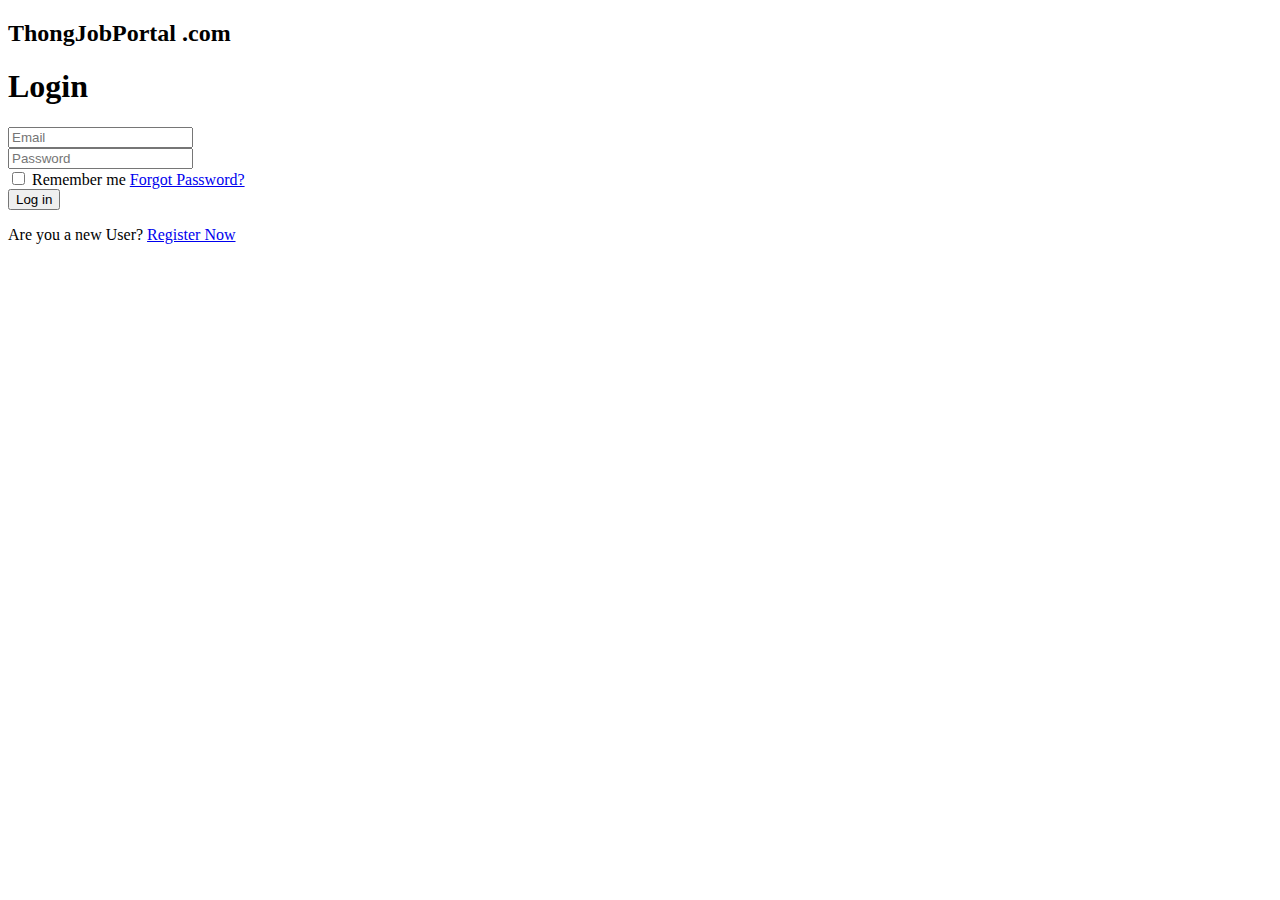
<file: src/main/resources/templates/login.html>
<!DOCTYPE html>
<html xmlns="http://www.w3.org/1999/xhtml"
      xmlns:th="http://www.thymeleaf.org">
  <head>
    <link
      rel="stylesheet"
      type="text/css"
      media="all"
      th:href="@{/css/style.css}"
    />
    <link
      th:rel="stylesheet"
      th:href="@{/webjars/bootstrap/css/bootstrap.min.css} "
    />
    <link
      rel="stylesheet"
      type="text/css"
      media="all"
      th:href="@{/css/font-awesome.min.css}"
    />
    <link
      rel="stylesheet"
      type="text/css"
      media="all"
      th:href="@{/css/styles.css}"
    />
    <meta charset="ISO-8859-1" />
    <title>Login</title>
    <!-- Favicon for "Job Portal" -->
    <link rel="icon" type="image/png" href="https://cdn-icons-png.flaticon.com/512/3135/3135771.png" />
  </head>

  <body>

    <div class="row" style="margin-right:0">
      <div class="col-md-6">
        <div class="coffee_mug_background">
          <div class="logo_left mt-3 pt-4 ms-5 pl-5">
            <h2 class="logo">ThongJobPortal <span class="logo_com">.com</span></h2>
          </div>
        </div>
      </div>
      <div class="col-md-6">
        <div class="myForm" style="align-items:center">
          <form th:action="@{/login}" th:object="${user}" method="post">
            <h1 class="text-center bold font-weight-bold mb-4">Login</h1>
            <div class="form-group">
              <input
                placeholder="Email"
                name="username"
                field="{email}"
                type="email"
                class="form-control"
                required
              />
            </div>
            <div class="form-group">
              <input
                placeholder="Password"
                name="password"
                field="{password}"
                type="password"
                class="form-control"
                required
              />
            </div>
            <div class="clearfix mb-4">
              <label class="float-left form-check-label"
                ><input type="checkbox" /> Remember me</label
              >
              <a href="#" class="color-text float-right">Forgot Password?</a>
            </div>
            <div class="form-group">
              <button type="submit" class="myBtn">Log in</button>
            </div>

            <p class="text-center">
              Are you a new User?
              <a
                class="color-text"
                href="#"
                th:href="@{/register}"
              >
                Register Now</a
              >
            </p>
          </form>
        </div>
      </div>
    </div>
  </body>
  <script
    type="text/javascript"
    th:src="@{/webjars/jquery/jquery.min.js}"
  ></script>
  <script
    type="text/javascript"
    th:src="@{/webjars/popper.js/umd/popper.min.js}"
  ></script>
  <script
    type="text/javascript"
    th:src="@{/webjars/bootstrap/js/bootstrap.min.js}"
  ></script>
  <script type="text/javascript" th:src="@{/js/main.js}"></script>
</html>
</file>
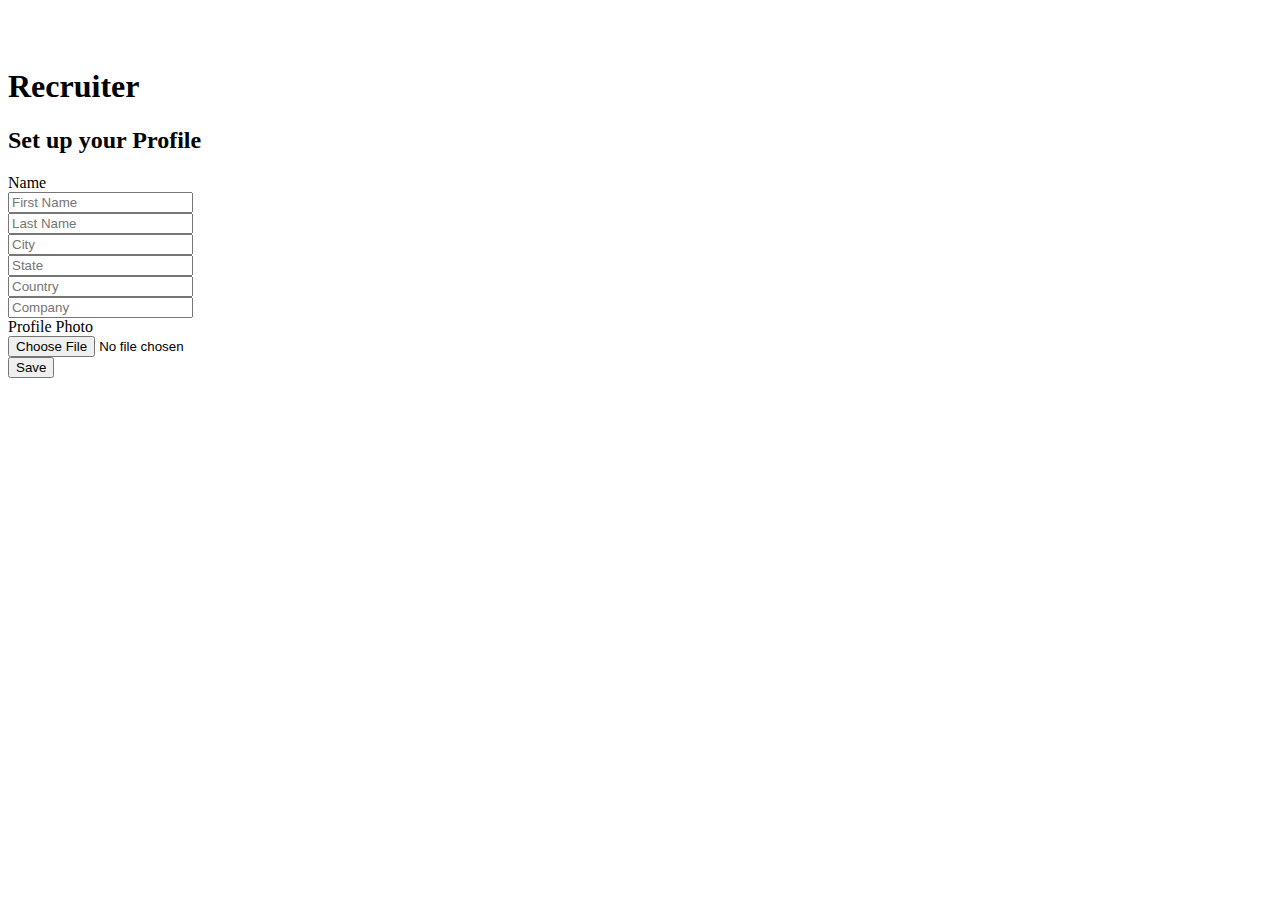
<file: src/main/resources/templates/recruiter_profile.html>
<!DOCTYPE html>
<html xmlns:th="http://www.w3.org/1999/xhtml">
<head>
    <link th:rel="stylesheet" th:href="@{/webjars/bootstrap/css/bootstrap.min.css} "/>
    <link rel="stylesheet" type="text/css" media="all"  th:href="@{/css/font-awesome.min.css}" />
    <link rel="stylesheet" type="text/css" media="all"  th:href="@{/css/style.css}" />
    <link rel="stylesheet" type="text/css" media="all"  th:href="@{/css/styles.css}" />
   <meta charset="UTF-8" />
    <meta name="viewport" content="width=device-width, initial-scale=1" />
    <title>Profile Setup</title>
    <!-- Favicon for "Job Portal" -->
    <link rel="icon" type="image/png" href="https://cdn-icons-png.flaticon.com/512/3135/3135771.png" />
</head>

<body>
<div class="row" style="margin-right:0">
    <div class="col-5 coffee_mug_background">
        <div class="logo_left mt-3 pt-4 ms-5 pl-5">
            <h2 class="logo" style="color: white">ThongJobPortal <span class="logo_com">.com</span></h2>
        </div>
    </div>
    <div class=" col-7">
        <div class="myForm">
            <form th:action="@{/recruiter-profile/addNew}" th:object="${profile}" method="post" enctype="multipart/form-data"
            >
                <div class="row gutters ">
                    <div class="row mt-5">
                        <div class="col-md-12">
                            <div class="d-flex justify-content-center ">
                                <h1 class="heading_font font-weight-bold">
                                    Recruiter
                                </h1>
                            </div>
                        </div>
                        <div class="row">
                            <div class="col-md-12">
                                <div >
                                    <h2 class="d-flex justify-content-center heading_font">
                                        Set up your Profile
                                    </h2>
                                </div>
                            </div>

                            <div class="card-body ms-2.5">
                                <label class="heading_font font_sub_heading_color">Name</label>
                                <div class="row ">
                                    <div class="col-md-6 pr-1">
                                        <input placeholder="First Name" id="firstName" th:field="*{firstName}"  name="firstName"  type="text" class="form-control"  />
                                    </div>
                                    <div class="col-md-6 pl-1">
                                        <input placeholder="Last Name" id="lastName" name="lastName" th:field="*{lastName}" type="text" class="form-control"  />
                                    </div>
                                </div>
                                <div class="row " >
                                    <div class="col-md-4 pr-1">
                                        <input placeholder="City" name="city" th:field="*{city}" type="text" class="form-control"  />
                                    </div>
                                    <div class="col-md-4 px-1">
                                        <input placeholder="State" name="state" type="text" th:field="*{state}" class="form-control"  />
                                    </div>
                                    <div class="col-md-4 pl-1">
                                        <input placeholder="Country" name="country" th:field="*{country}" type="text" class="form-control"  />
                                    </div>
                                </div>
                                <div class="row " >
                                    <div class="col">
                                        <input placeholder="Company" id="company" name="company" th:field="*{company}" type="text" class="form-control"  />
                                    </div>
                                </div>
                                <label class="heading_font font_sub_heading_color mt-2">Profile Photo</label>
                                <div class="row" >

                                    <div class="col" >
                                        <input type="file" name="image" class="form-control" accept="image/png, image/jpeg" />
                                        <input type="text" name="profilePhoto" th:field="*{profilePhoto}" class="form-control" hidden />
                                    </div>
                                </div>
                                <div class="row mt-4" >
                                    <div class="col d-flex justify-content-center">
                                        <button type="submit" id="submit2" name="submit" class="btn btn-primary base_button px-4 py-2">Save</button>
                                    </div>
                                </div>
                            </div>
                        </div>
                    </div>
                </div>
            </form>
        </div>
    </div>
</div>
</body>
<script type="text/javascript" th:src="@{/webjars/jquery/jquery.min.js}"></script>
<script type="text/javascript" th:src="@{/webjars/popper.js/umd/popper.min.js}"></script>
<script type="text/javascript" th:src="@{/webjars/bootstrap/js/bootstrap.min.js}"></script>
<script type="text/javascript" th:src="@{/js/main.js}"></script>

</html>
</file>
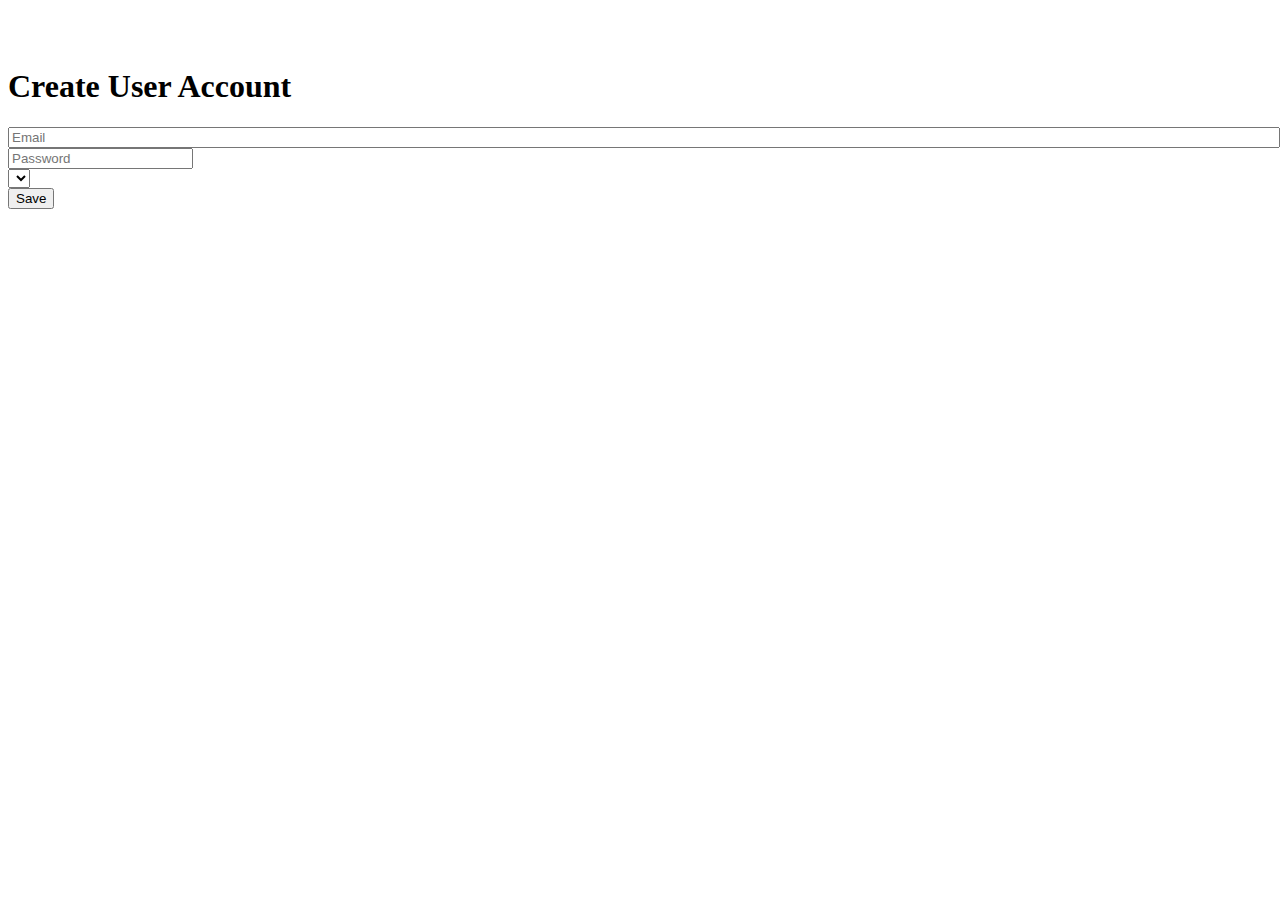
<file: src/main/resources/templates/register.html>
<!DOCTYPE html>
<html xmlns:th="http://www.w3.org/1999/xhtml">
<head>
    <link
            th:rel="stylesheet"
            th:href="@{/webjars/bootstrap/css/bootstrap.min.css} "
    />
    <link
            rel="stylesheet"
            type="text/css"
            media="all"
            th:href="@{/css/font-awesome.min.css}"
    />
    <link
            rel="stylesheet"
            type="text/css"
            media="all"
            th:href="@{/css/styles.css}"
    />
    <link
            href="https://fonts.googleapis.com/css?family=Montserrat"
            rel="stylesheet"
    />
    <meta charset="ISO-8859-1"/>
    <title>Sign Up</title>
    <!-- Favicon for "Job Portal" -->
    <link rel="icon" type="image/png" href="https://cdn-icons-png.flaticon.com/512/3135/3135771.png" />
</head>

<body>
<section class="content hidden-overflow">
    <div class="row">
        <div class="col-6 coffee_mug_background">
            <div class="logo_left mt-3 pt-4 ms-5 pl-5">
                <h2 class="logo" style="color: white">
                    ThongJobPortal <span class="logo_com">.com</span>
                </h2>
            </div>
        </div>
        <div class="col-6">
            <div class="top-margin">
                <div>
                    <div class="d-flex justify-content-center mb-4">
                        <h1 class="heading_font font-weight-bold">
                            Create User Account
                        </h1>
                    </div>
                    <div class="myForm">
                        <form
                                th:action="@{/register/new}"
                                th:object="${user}"
                                method="post"
                        >
                            <div class="box-body bozero mx2p">

                                <!-- Error message display-->
                                <div class="row">
                                    <div class="col-md-12">
                                        <div class="form-group">
                                            <div th:if="${error}" class="alert alert-danger" role="alert">
                                                <p th:text="${error}"></p>
                                            </div>
                                        </div>
                                    </div>
                                </div>

                                <!-- Error message display-->

                                <div class="row">
                                    <div class="col-md-12">
                                        <div class="form-group">
                                            <input
                                                    placeholder="Email"
                                                    name="email"
                                                    th:field="*{email}"
                                                    type="email"
                                                    style="width: 100%"
                                                    class="form-control"
                                                    required
                                            />
                                        </div>
                                    </div>
                                </div>
                                <div class="row">
                                    <div class="col-md-12">
                                        <div class="form-group">
                                            <input
                                                    min="8"
                                                    placeholder="Password"
                                                    name="password"
                                                    th:field="*{password}"
                                                    type="password"
                                                    class="form-control pwd"
                                                    required
                                            />
                                        </div>
                                    </div>
                                </div>
                                <div class="row">
                                    <div class="col-md-12 form-group">
                                        <select
                                                required
                                                class="form-control"
                                                th:field="*{userTypeId}"
                                        >
                                            <th:block th:each="userType :${getAllTypes}">
                                                <option
                                                        th:text="${userType.userTypeName}"
                                                        th:value="${userType.userTypeId}"
                                                ></option>
                                            </th:block>
                                        </select>
                                    </div>
                                </div>
                            </div>
                            <div class="box-footer">
                                <div class="row">
                                    <div class="form-group mt-5 col-md-12">
                                        <button type="submit" class="myBtn py-3">Save</button>
                                    </div>
                                </div>
                            </div>
                        </form>
                    </div>
                </div>
            </div>
        </div>
    </div>
</section>
</body>

<script type="text/javascript" th:src="@{/webjars/jquery/jquery.min.js}"></script>
<script type="text/javascript" th:src="@{/webjars/bootstrap/js/bootstrap.min.js}"></script>

</html>
</file>
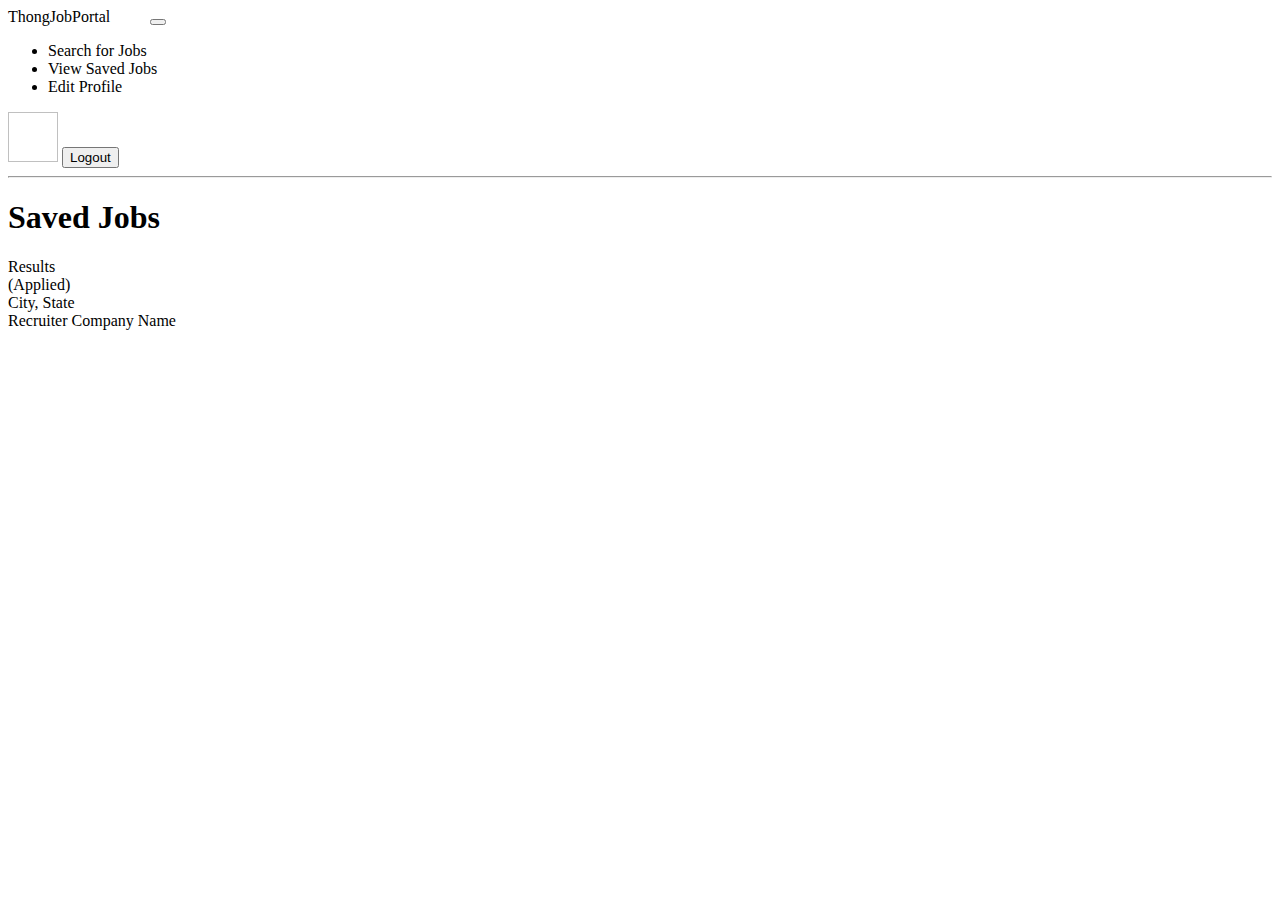
<file: src/main/resources/templates/saved-jobs.html>
<!DOCTYPE html>
<html xmlns="http://www.w3.org/1999/xhtml"
      xmlns:th="http://www.thymeleaf.org"
      xmlns:layout="http://www.ultraq.net.nz/thymeleaf/layout"
      xmlns:sec="http://www.thymeleaf.org/extras/spring-security">
<head>
    <meta charset="UTF-8"/>
    <title>Saved Jobs</title>
    <!-- Favicon for "Job Portal" -->
    <link rel="icon" type="image/png" href="https://cdn-icons-png.flaticon.com/512/3135/3135771.png" />
    <meta name="viewport" content="width=device-width, initial-scale=1"/>

    <link rel="stylesheet" th:href="@{/css/styles.css}"/>
    <link rel="stylesheet" th:href="@{/webjars/bootstrap/css/bootstrap.min.css}"/>
    <link rel="stylesheet" th:href="@{/webjars/font-awesome/css/all.css}"/>
</head>

<body>
<header class="navbar navbar-expand-lg navbar-dark">
    <label class="mt-2 ms-5 font-weight-bold h5">
        <a th:href="@{/dashboard/}">ThongJobPortal</a>
        <span class="logo_com font-weight-bold h5" style="color: white">.com</span>
    </label>
    <button
            class="navbar-toggler"
            type="button"
            data-toggle="collapse"
            data-target="#navbarToggler"
            aria-controls="navbarToggler"
            aria-expanded="false"
            aria-label="Toggle navigation"
    >
        <span class="navbar-toggler-icon"></span>
    </button>

    <div class="collapse navbar-collapse" id="navbarToggler">
        <ul class="navbar-nav m-auto mt-2 mt-lg-0">
            <li class="nav-item">
                <a sec:authorize="hasAuthority('Job Seeker')" class="nav-link" th:href="@{/dashboard/}">
                    <i class="fas fa-search"></i> Search for Jobs
                </a>
            </li>
            <li class="nav-item active">
                <a sec:authorize="hasAuthority('Job Seeker')" class="nav-link" th:href="@{/saved-jobs/}">
                    <i class="fa-solid fa-eye"></i> View Saved Jobs
                </a>
            </li>
            <li class="nav-item">
                <a sec:authorize="hasAuthority('Job Seeker')" class="nav-link" th:href="@{/job-seeker-profile/}">
                    <i class="fa-solid fa-pencil"></i> Edit Profile
                </a>
            </li>
        </ul>
        <img
                class="rounded-circle me-3"
                height="50"
                width="50"
                th:if="${user.photosImagePath != null}"
                th:src="${user.photosImagePath}"
        />
        <label th:if="${user.firstName != null && user.lastName != null}"
               th:text="${user.firstName + ' ' + user.lastName}"
               class="nav-item nav-link px-2 me-3">
        </label>
        <button class="myBtn-light me-5" onclick="window.location.href='/logout'">Logout</button>
    </div>
</header>

<section class="section">
    <div class="sidenav px-5">
        <div sec:authorize="hasAuthority('Job Seeker')">
            <hr/>
        </div>
    </div>

    <article>
        <div class="box">
            <h1 class="primary-title">Saved Jobs</h1>
        </div>

        <div class="box mt-3">
            <label class="large-label px-3 mb-3">Results</label>
            <div th:each="jobPost : ${jobPost}">
                <a th:href="@{/job-details-apply/{id}(id=${jobPost.jobPostId})}"
                   style="text-decoration:none; color:black;">
                    <div class="job-row">
                        <div class="row">
                            <div class="col-md-4">
                                <label class="job-title text-left">
                                    <span th:text="${jobPost.jobTitle}"></span>
                                    <span class="title-span" sec:authorize="hasAuthority('Recruiter')"
                                          th:text="'('+ ${jobPost.totalCandidates} + ' Candidates Applied)'">
                                    </span>
                                    <span class="title-span" sec:authorize="hasAuthority('Job Seeker')"
                                          th:if="${jobPost.isActive}">
                                        (Applied)
                                    </span>
                                </label>
                            </div>
                            <div class="col-md-4 text-center">
                                <label th:text="${jobPost.jobLocationId.city + ', ' + jobPost.jobLocationId.state}">
                                    City, State
                                </label>
                            </div>
                            <div class="col-md-4 text-right">
                                <label th:text="${jobPost.jobCompanyId.name}">
                                    Recruiter Company Name
                                </label>
                            </div>
                        </div>
                    </div>
                </a>
            </div>
        </div>
    </article>
</section>

<script type="text/javascript" th:src="@{/webjars/jquery/jquery.min.js}"></script>
<script type="text/javascript" th:src="@{/webjars/popper.js/umd/popper.min.js}"></script>
<script type="text/javascript" th:src="@{/webjars/bootstrap/js/bootstrap.min.js}"></script>
<script type="text/javascript" th:src="@{/js/main.js}"></script>

<script>
    $('#job').change(function () {
        $('#hidJob').val($(this).val());
    });
    $('#loc').change(function () {
        $('#hidLoc').val($(this).val());
    });
</script>
</body>
</html>
</file>
